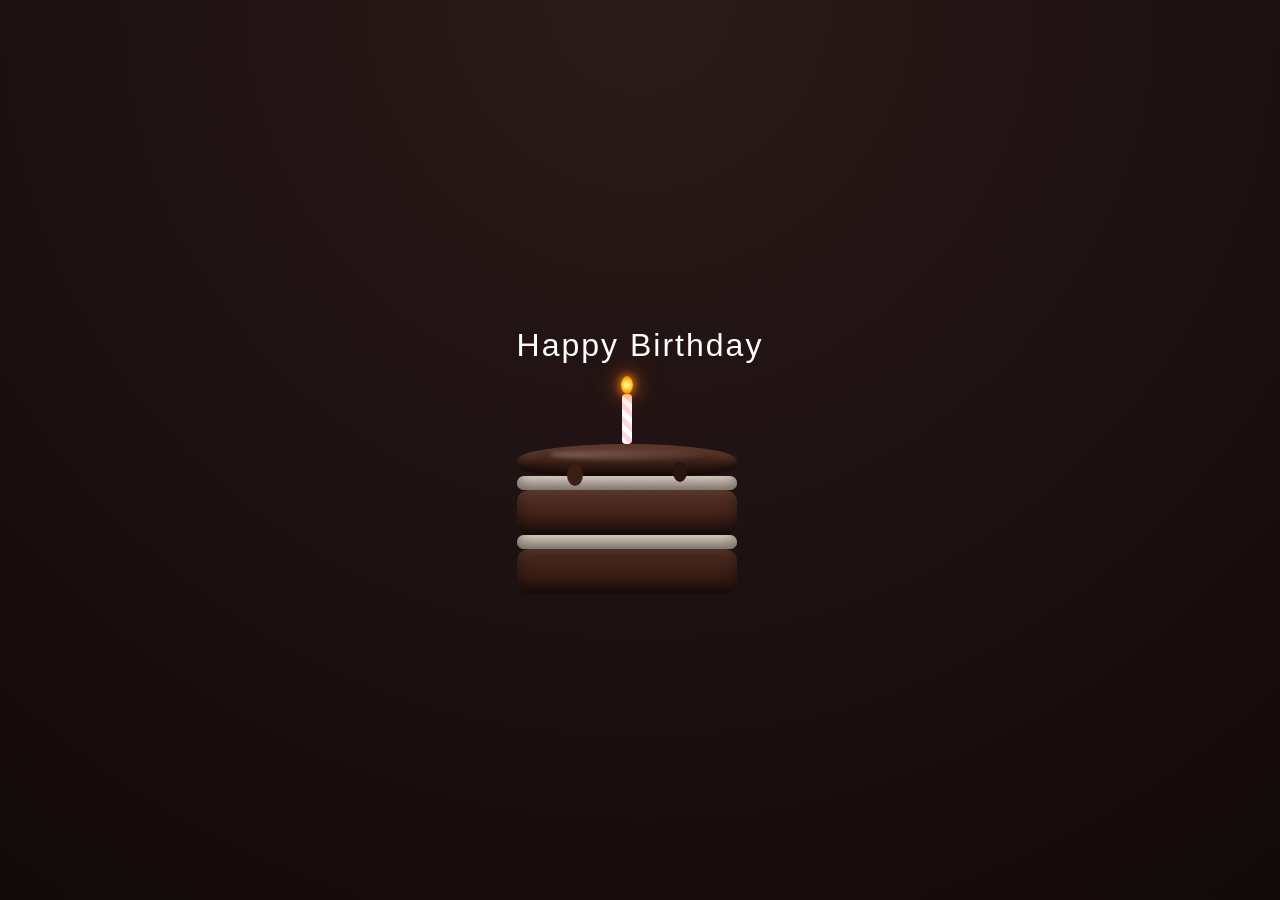
<file: index.html>
<!DOCTYPE html>
<html lang="en">
<head>
  <meta charset="UTF-8">
  <title></title>
  <link rel="stylesheet" href="style.css">
</head>
<body>

<div class="scene">
  <h1 class="text">Happy Birthday </h1>

  <div class="cake">

    <div class="layer thick1"></div>
    <div class="layer thin1"></div>
    <div class="layer thick2"></div>
    <div class="layer thin2"></div>

    <div class="cream"> <span></span></div>

    <div class="candle">
      <div class="flame"></div>
    </div>

  </div>
</div>

</body>
<script>
  document.body.addEventListener("click", () => {
  document.querySelector(".flame").style.display = "none";
});
</script>
</html>
</file>
<file: style.css>
/* ===== BODY ===== */
body {
  margin: 0;
  height: 100vh;
  background: radial-gradient(circle at top, #2b1a1a, #120909);
  display: flex;
  justify-content: center;
  align-items: center;
  flex-direction: column;
  overflow: hidden;
  font-family: 'Poppins', sans-serif;
}

/* ===== TEXT ===== */
.text {
  color: #fff;
  margin-bottom: 30px;
  letter-spacing: 2px;
  font-weight: 500;
}

/* ===== CAKE CONTAINER ===== */
.cake {
  position: relative;
  width: 220px;
  height: 200px;
}

/* ===== BASE LAYER STYLE ===== */
.layer {
  position: absolute;
  width: 220px;
  left: 0;
  transform: translateY(-400px) scaleX(0.4) scaleY(1.6);
  border-radius: 50%;

  /* depth + moisture */
  box-shadow:
    inset 0 -8px 14px rgba(0,0,0,0.5),
    inset 0 4px 6px rgba(255,255,255,0.05);
}

/* subtle texture */
.layer::after {
  content: "";
  position: absolute;
  width: 100%;
  height: 100%;
  background: radial-gradient(rgba(255,255,255,0.03) 1px, transparent 1px);
  background-size: 6px 6px;
  opacity: 0.2;
}

/* ===== COLORS & PROPORTIONS ===== */

/* Bottom chocolate */
.thick1 {
  height: 45px;
  bottom: 0;
  background: linear-gradient(to bottom, #4b2a1f, #2b140f);
}

/* Cream */
.thin1 {
  height: 14px;
  bottom: 45px;
  background: linear-gradient(to bottom, #f3e5d8, #e8d8c8);
}

/* Middle chocolate */
.thick2 {
  height: 45px;
  bottom: 59px;
  background: linear-gradient(to bottom, #5a3226, #2a140f);
}

/* Cream */
.thin2 {
  height: 14px;
  bottom: 104px;
  background: linear-gradient(to bottom, #f3e5d8, #e8d8c8);
}

/* ===== LIQUID DROP ANIMATION ===== */
@keyframes drop {
  0% {
    transform: translateY(-400px) scaleX(0.3) scaleY(1.8);
    border-radius: 60%;
    opacity: 1;
  }
  50% {
    transform: translateY(25px) scaleX(1.2) scaleY(0.7);
  }
  70% {
    transform: translateY(-8px) scaleX(0.95) scaleY(1.1);
  }
  100% {
    transform: translateY(0) scale(1);
    border-radius: 12px;
  }
}

/* Timing */
.thick1 { animation: drop 1s ease forwards 0.2s; }
.thin1  { animation: drop 0.9s ease forwards 1.1s; }
.thick2 { animation: drop 1s ease forwards 2s; }
.thin2  { animation: drop 0.9s ease forwards 2.9s; }

/* ===== GLOSSY CHOCOLATE TOP ===== */
.cream {
  position: absolute;
  width: 100%;
  height: 32px;
  bottom: 118px;

  background: linear-gradient(
    to bottom,
    #5a2e1f 0%,
    #3b1f17 60%,
    #2a140f 100%
  );

  border-radius: 50% 50% 30% 30%;
  opacity: 0;

  box-shadow:
    inset 0 -6px 10px rgba(0,0,0,0.6),
    inset 0 6px 10px rgba(255,255,255,0.08);

  animation: showCream 0.5s forwards 3.8s;
}

/* shine reflection */
.cream::after {
  content: "";
  position: absolute;
  width: 70%;
  height: 10px;
  top: 6px;
  left: 15%;

  background: linear-gradient(
    to right,
    rgba(255,255,255,0.25),
    rgba(255,255,255,0.05)
  );

  border-radius: 50%;
  filter: blur(2px);
}

/* chocolate drips */
.cream::before {
  content: "";
  position: absolute;
  width: 16px;
  height: 22px;
  background: #3b1f17;
  left: 50px;
  top: 20px;
  border-radius: 50%;
  animation: drip 1.8s infinite ease-in-out;
}

/* second drip */
.cream span {
  position: absolute;
  width: 14px;
  height: 20px;
  background: #2a140f;
  right: 50px;
  top: 18px;
  border-radius: 50%;
  animation: drip 1.8s infinite ease-in-out 0.4s;
}

/* drip animation */
@keyframes drip {
  0% { height: 8px; }
  50% { height: 26px; }
  100% { height: 8px; }
}

@keyframes showCream {
  to { opacity: 1; }
}

/* ===== CANDLE ===== */
.candle {
  position: absolute;
  width: 10px;
  height: 50px;
  left: 50%;
  transform: translateX(-50%);
  bottom: 150px;
  border-radius: 4px;

  background: repeating-linear-gradient(
    45deg,
    #fff,
    #fff 5px,
    #ffd6e0 5px,
    #ffd6e0 10px
  );

  opacity: 0;
  animation: appear 0.5s forwards 4.1s;
}

/* ===== FLAME ===== */
.flame {
  position: absolute;
  top: -18px;
  left: 50%;
  transform: translateX(-50%);
  width: 12px;
  height: 18px;

  background: radial-gradient(circle, #fff176 20%, #ff9800 70%);
  border-radius: 50%;

  animation: flicker 0.15s infinite alternate;

  box-shadow:
    0 0 8px #ff9800,
    0 0 18px #ff5722,
    0 0 30px rgba(255,150,0,0.5);
}

@keyframes flicker {
  from { transform: translateX(-50%) scale(1); }
  to   { transform: translateX(-50%) scale(1.2); }
}

@keyframes appear {
  to { opacity: 1; }
}
</file>
